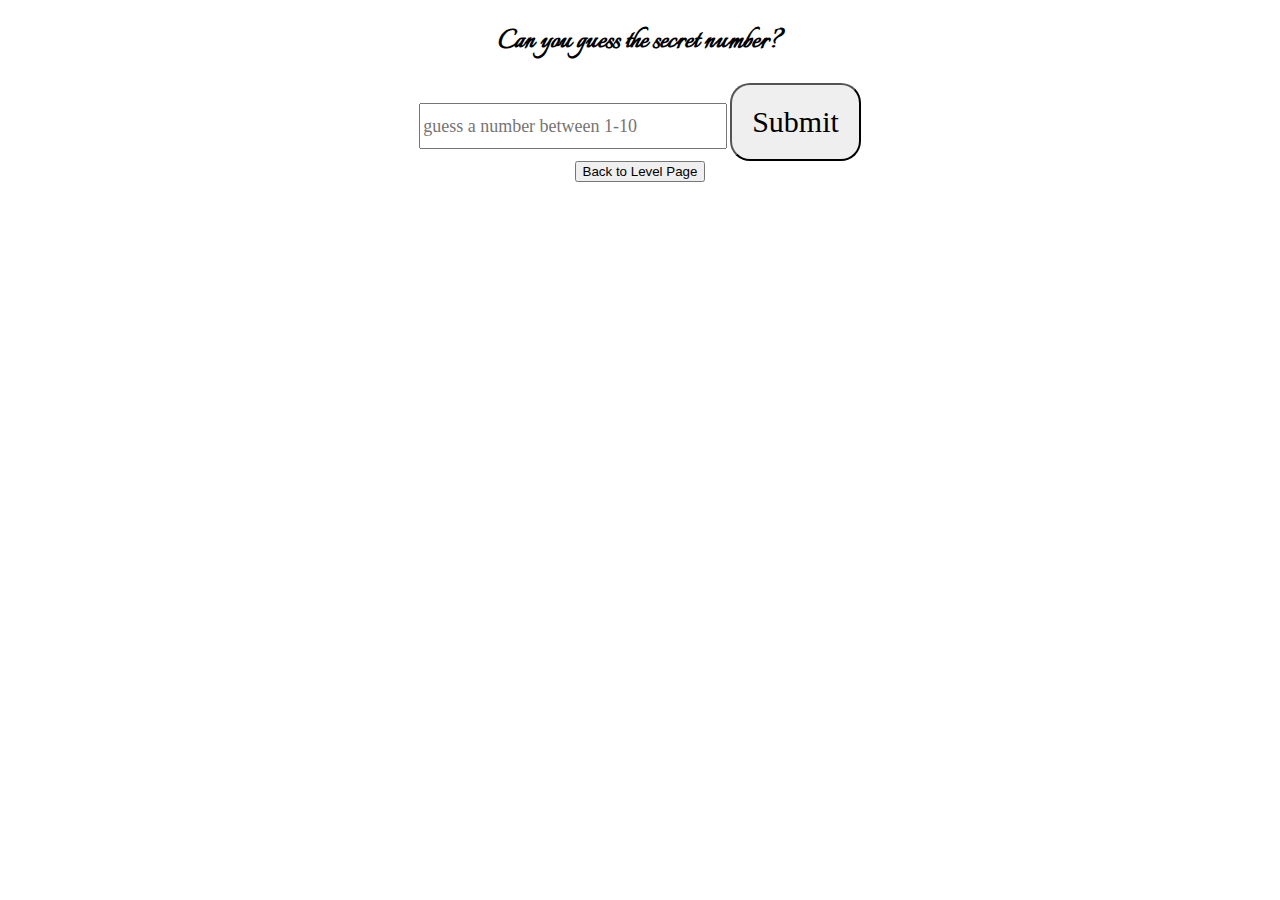
<file: index.html>
<!DOCTYPE html>
<html>
<head>
    <title>This is easy page</title>
    
    <script src="https://code.jquery.com/jquery-2.2.4.js"></script>
	<script src="script.js"></script>
    <link rel="stylesheet" type="text/css" href="styles.css">
</head>
<body>
    <h1>Can you guess the secret number?</h1>
        <input id= "pass" placeholder="guess a number between 1-10">
        <button id="submit">Submit</button>
        
        <div id= "hint"></div>
        <div id = "result"></div>
    <a href="home.html"><button id="easy">Back to Level Page</button></a>
    <style>
        @import url('https://fonts.googleapis.com/css?family=Italianno');
    </style>
</body>


</html>
</file>
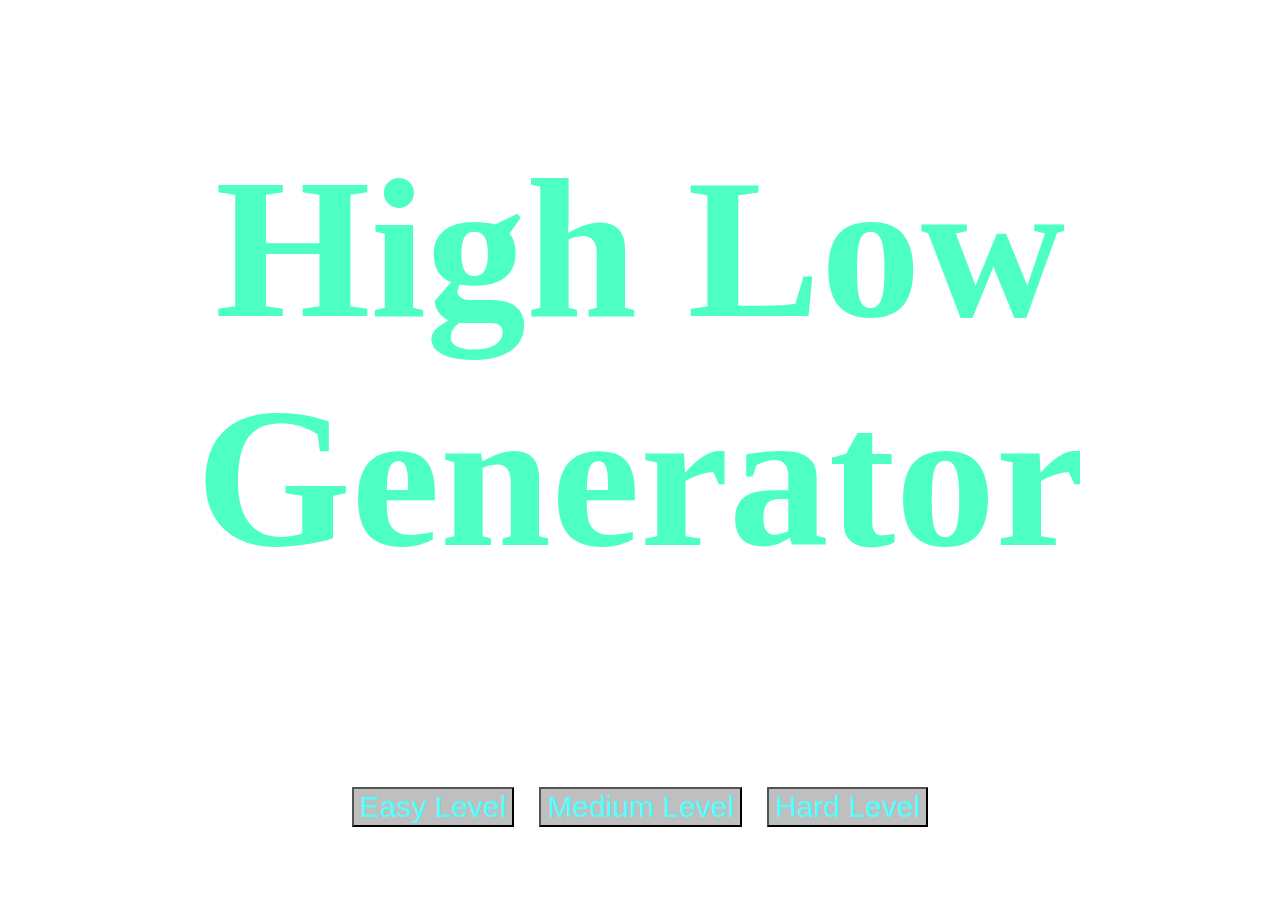
<file: home.html>
<!DOCTYPE html>
<html>
<head>
    <title>This is the home page</title>
    <body>
        <h1>High Low Generator</h1>
        <link rel="stylesheet" href="home.css" type="text/css" />
        <script src="https://code.jquery.com/jquery-2.2.4.js"></script>
        <script src="script.js"></script>
        <a href="index.html"><button id="easy">Easy Level</button></a>
        <a href="medium.html"></a><button id="medium">Medium Level</button></a>
        <a href="hard.html"><button id="hard">Hard Level</button></a>
    </body>
</head>
</html>
</file>
<file: styles.css>
body {
  text-align: center;
  font-family: 'Italianno', cursive;
}

#submit {
  font-size: 30px;
  padding: 20px;
  border-radius: 20px;
  font-family: cursive;
}

p {
  font-size: 18px;
  color: purple;
}

#pass{
    width: 300px;
    height: 40px;
    font-size: 18px;
    font-family: cursive;
    }
    
#result{
    font-size: 30px;
    color: green;
    }
    
#hint{
    color:#4dffff;
    font-size: 30px;
}
</file>
<file: home.css>
h1{
    color:#4dffc3;
}
body {
  text-align: center;
  font-family: 'Italianno', cursive;
  color: #4dffff;
  font-size: 100px;
}

button {
   color: #4dffff;
   background-color: #bfbfbf;
   font-size: 30px;
   left: 400px;
}
</file>
